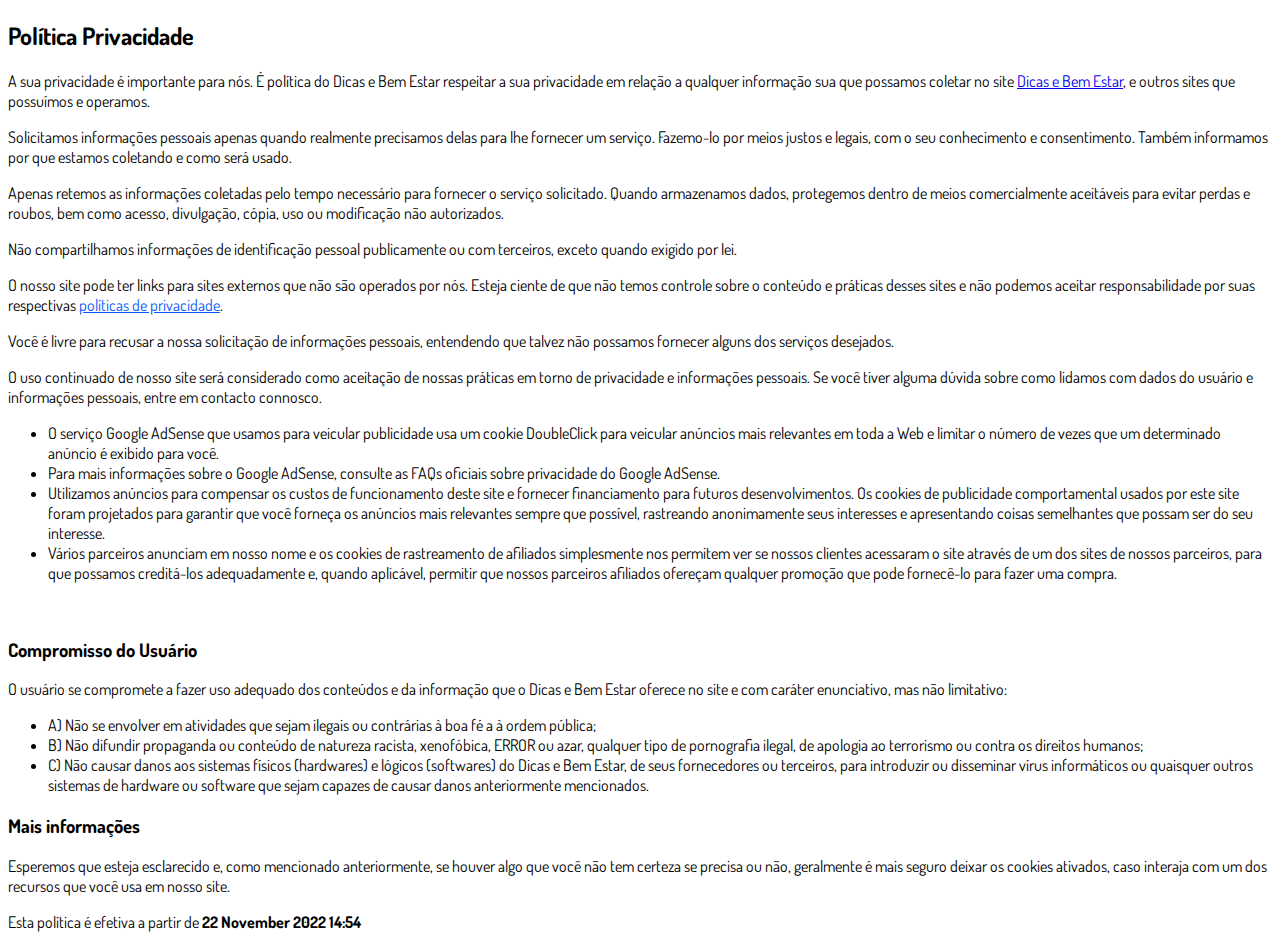
<file: privacidade.html>
<!DOCTYPE html>
<html lang="pt-br">
  <head>
    <meta charset="utf-8">
    <meta name="viewport" content="width=device-width, initial-scale=1, shrink-to-fit=no">

    <link rel="stylesheet" href="https://stackpath.bootstrapcdn.com/bootstrap/4.1.3/css/bootstrap.min.css" integrity="sha384-MCw98/SFnGE8fJT3GXwEOngsV7Zt27NXFoaoApmYm81iuXoPkFOJwJ8ERdknLPMO" crossorigin="anonymous">

    <link rel="preconnect" href="https://fonts.googleapis.com">
    <link rel="preconnect" href="https://fonts.gstatic.com" crossorigin>
    <link href="https://fonts.googleapis.com/css2?family=Dosis:wght@200;300;400;500;600;700;800&display=swap" rel="stylesheet">
    
    <!-- Ícone da Página -->
    <link rel="shortcut icon" type="image/jpg" href="./assets/img/favicon.png">

    <!-- Título da Página -->
    <title>Política de Privacidade | Protocolo Zero Barriga</title>
    
    <style type="text/css">
      body {
        font-family: 'Dosis', sans-serif;
      }
    </style>

  </head>
  <body>
    
    <div class="container py-5">
      <div class="row justify-content-center">
        <div class="col-lg-8">
          <h2>Política Privacidade</h2><p>A sua privacidade é importante para nós. É política do Dicas e Bem Estar respeitar a sua privacidade em relação a qualquer informação sua que possamos coletar no site <a href="index.html">Dicas e Bem Estar</a>, e outros sites que possuímos e operamos.</p><p>Solicitamos informações pessoais apenas quando realmente precisamos delas para lhe fornecer um serviço. Fazemo-lo por meios justos e legais, com o seu conhecimento e consentimento. Também informamos por que estamos coletando e como será usado.</p><p>Apenas retemos as informações coletadas pelo tempo necessário para fornecer o serviço solicitado. Quando armazenamos dados, protegemos dentro de meios comercialmente aceitáveis ​​para evitar perdas e roubos, bem como acesso, divulgação, cópia, uso ou modificação não autorizados.</p><p>Não compartilhamos informações de identificação pessoal publicamente ou com terceiros, exceto quando exigido por lei.</p><p>O nosso site pode ter links para sites externos que não são operados por nós. Esteja ciente de que não temos controle sobre o conteúdo e práticas desses sites e não podemos aceitar responsabilidade por suas respectivas&nbsp;<a href="https://politicaprivacidade.com/" rel="noopener noreferrer" target="_blank" style="background-color: transparent; color: rgb(5, 90, 249);">políticas de privacidade</a>.</p><p>Você é livre para recusar a nossa solicitação de informações pessoais, entendendo que talvez não possamos fornecer alguns dos serviços desejados.</p><p>O uso continuado de nosso site será considerado como aceitação de nossas práticas em torno de privacidade e informações pessoais. Se você tiver alguma dúvida sobre como lidamos com dados do usuário e informações pessoais, entre em contacto connosco.</p><p><ul><li>O serviço Google AdSense que usamos para veicular publicidade usa um cookie DoubleClick para veicular anúncios mais relevantes em toda a Web e limitar o número de vezes que um determinado anúncio é exibido para você.</li><li>Para mais informações sobre o Google AdSense, consulte as FAQs oficiais sobre privacidade do Google AdSense.</li><li>Utilizamos anúncios para compensar os custos de funcionamento deste site e fornecer financiamento para futuros desenvolvimentos. Os cookies de publicidade comportamental usados ​​por este site foram projetados para garantir que você forneça os anúncios mais relevantes sempre que possível, rastreando anonimamente seus interesses e apresentando coisas semelhantes que possam ser do seu interesse.</li><li>Vários parceiros anunciam em nosso nome e os cookies de rastreamento de afiliados simplesmente nos permitem ver se nossos clientes acessaram o site através de um dos sites de nossos parceiros, para que possamos creditá-los adequadamente e, quando aplicável, permitir que nossos parceiros afiliados ofereçam qualquer promoção que pode fornecê-lo para fazer uma compra.</li></ul><p><br></p></p><h3>Compromisso do Usuário</h3><p>O usuário se compromete a fazer uso adequado dos conteúdos e da informação que o Dicas e Bem Estar oferece no site e com caráter enunciativo, mas não limitativo:</p><ul><li>A) Não se envolver em atividades que sejam ilegais ou contrárias à boa fé a à ordem pública;</li><li>B) Não difundir propaganda ou conteúdo de natureza racista, xenofóbica, ERROR ou azar, qualquer tipo de pornografia ilegal, de apologia ao terrorismo ou contra os direitos humanos;</li><li>C) Não causar danos aos sistemas físicos (hardwares) e lógicos (softwares) do Dicas e Bem Estar, de seus fornecedores ou terceiros, para introduzir ou disseminar vírus informáticos ou quaisquer outros sistemas de hardware ou software que sejam capazes de causar danos anteriormente mencionados.</li></ul><h3>Mais informações</h3><p>Esperemos que esteja esclarecido e, como mencionado anteriormente, se houver algo que você não tem certeza se precisa ou não, geralmente é mais seguro deixar os cookies ativados, caso interaja com um dos recursos que você usa em nosso site.</p><p>Esta política é efetiva a partir de&nbsp;<strong>22 November 2022 14:54</strong></p>
        </div>
      </div>
    </div>

    <script src="https://code.jquery.com/jquery-3.3.1.slim.min.js" integrity="sha384-q8i/X+965DzO0rT7abK41JStQIAqVgRVzpbzo5smXKp4YfRvH+8abtTE1Pi6jizo" crossorigin="anonymous"></script>
    <script src="https://cdnjs.cloudflare.com/ajax/libs/popper.js/1.14.3/umd/popper.min.js" integrity="sha384-ZMP7rVo3mIykV+2+9J3UJ46jBk0WLaUAdn689aCwoqbBJiSnjAK/l8WvCWPIPm49" crossorigin="anonymous"></script>
    <script src="https://stackpath.bootstrapcdn.com/bootstrap/4.1.3/js/bootstrap.min.js" integrity="sha384-ChfqqxuZUCnJSK3+MXmPNIyE6ZbWh2IMqE241rYiqJxyMiZ6OW/JmZQ5stwEULTy" crossorigin="anonymous"></script>
  </body>
</html>
</file>
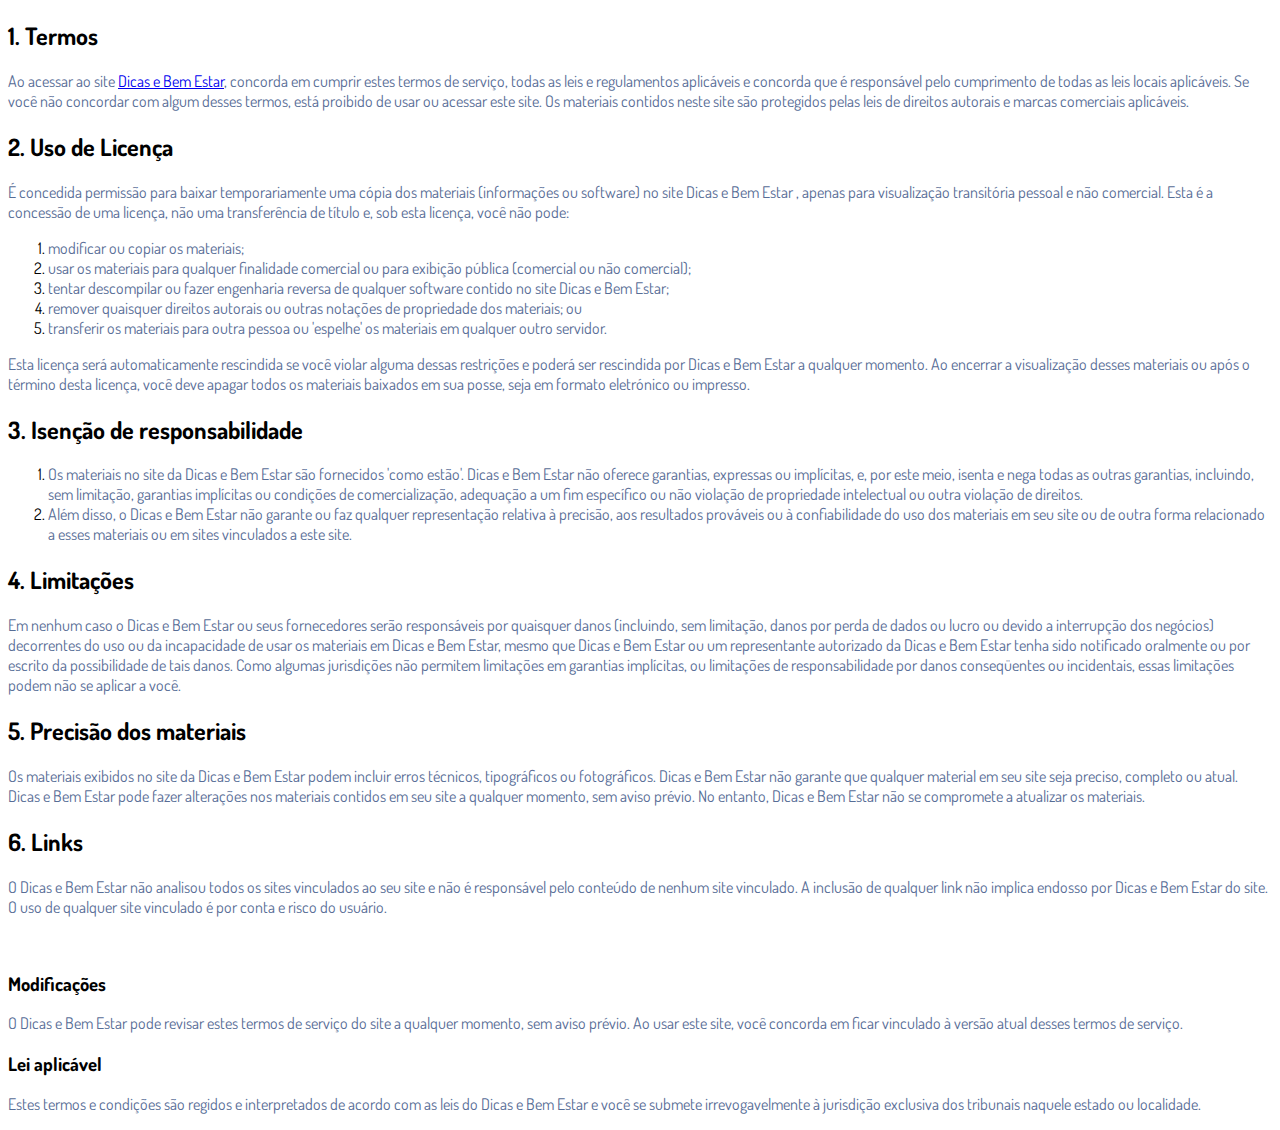
<file: termos.html>
<!DOCTYPE html>
<html lang="pt-br">
  <head>
    <meta charset="utf-8">
    <meta name="viewport" content="width=device-width, initial-scale=1, shrink-to-fit=no">

    <link rel="stylesheet" href="https://stackpath.bootstrapcdn.com/bootstrap/4.1.3/css/bootstrap.min.css" integrity="sha384-MCw98/SFnGE8fJT3GXwEOngsV7Zt27NXFoaoApmYm81iuXoPkFOJwJ8ERdknLPMO" crossorigin="anonymous">

    <link rel="preconnect" href="https://fonts.googleapis.com">
    <link rel="preconnect" href="https://fonts.gstatic.com" crossorigin>
    <link href="https://fonts.googleapis.com/css2?family=Dosis:wght@200;300;400;500;600;700;800&display=swap" rel="stylesheet">
    
    <!-- Ícone da Página -->
    <link rel="shortcut icon" type="image/jpg" href="./assets/img/favicon.png">

    <!-- Título da Página -->
    <title>Termos de Uso | Protocolo Zero Barriga</title>
    
    <style type="text/css">
      body {
        font-family: 'Dosis', sans-serif;
      }
    </style>

  </head>
  <body>
    
    <div class="container py-5">
      <div class="row justify-content-center">
        <div class="col-lg-8">
          <h2>1. Termos</h2><p><span style="color: rgb(87, 109, 150);">Ao acessar ao site <a href="index.html">Dicas e Bem Estar</a>, concorda em cumprir estes termos de serviço, todas as leis e regulamentos aplicáveis ​​e concorda que é responsável pelo cumprimento de todas as leis locais aplicáveis. Se você não concordar com algum desses termos, está proibido de usar ou acessar este site. Os materiais contidos neste site são protegidos pelas leis de direitos autorais e marcas comerciais aplicáveis.</span></p><h2>2. Uso de Licença</h2><p><span style="color: rgb(87, 109, 150);">É concedida permissão para baixar temporariamente uma cópia dos materiais (informações ou software) no site Dicas e Bem Estar , apenas para visualização transitória pessoal e não comercial. Esta é a concessão de uma licença, não uma transferência de título e, sob esta licença, você não pode:&nbsp;</span></p><ol><li><span style="color: rgb(87, 109, 150);">modificar ou copiar os materiais;&nbsp;</span></li><li><span style="color: rgb(87, 109, 150);">usar os materiais para qualquer finalidade comercial ou para exibição pública (comercial ou não comercial);&nbsp;</span></li><li><span style="color: rgb(87, 109, 150);">tentar descompilar ou fazer engenharia reversa de qualquer software contido no site Dicas e Bem Estar;&nbsp;</span></li><li><span style="color: rgb(87, 109, 150);">remover quaisquer direitos autorais ou outras notações de propriedade dos materiais; ou&nbsp;</span></li><li><span style="color: rgb(87, 109, 150);">transferir os materiais para outra pessoa ou 'espelhe' os materiais em qualquer outro servidor.</span></li></ol><p><span style="color: rgb(87, 109, 150);">Esta licença será automaticamente rescindida se você violar alguma dessas restrições e poderá ser rescindida por Dicas e Bem Estar a qualquer momento. Ao encerrar a visualização desses materiais ou após o término desta licença, você deve apagar todos os materiais baixados em sua posse, seja em formato eletrónico ou impresso.</span></p><h2>3. Isenção de responsabilidade</h2><ol><li><span style="color: rgb(87, 109, 150);">Os materiais no site da Dicas e Bem Estar são fornecidos 'como estão'. Dicas e Bem Estar não oferece garantias, expressas ou implícitas, e, por este meio, isenta e nega todas as outras garantias, incluindo, sem limitação, garantias implícitas ou condições de comercialização, adequação a um fim específico ou não violação de propriedade intelectual ou outra violação de direitos.</span></li><li><span style="color: rgb(87, 109, 150);">Além disso, o Dicas e Bem Estar não garante ou faz qualquer representação relativa à precisão, aos resultados prováveis ​​ou à confiabilidade do uso dos materiais em seu site ou de outra forma relacionado a esses materiais ou em sites vinculados a este site.</span></li></ol><h2>4. Limitações</h2><p><span style="color: rgb(87, 109, 150);">Em nenhum caso o Dicas e Bem Estar ou seus fornecedores serão responsáveis ​​por quaisquer danos (incluindo, sem limitação, danos por perda de dados ou lucro ou devido a interrupção dos negócios) decorrentes do uso ou da incapacidade de usar os materiais em Dicas e Bem Estar, mesmo que Dicas e Bem Estar ou um representante autorizado da Dicas e Bem Estar tenha sido notificado oralmente ou por escrito da possibilidade de tais danos. Como algumas jurisdições não permitem limitações em garantias implícitas, ou limitações de responsabilidade por danos conseqüentes ou incidentais, essas limitações podem não se aplicar a você.</span></p><h2>5. Precisão dos materiais</h2><p><span style="color: rgb(87, 109, 150);">Os materiais exibidos no site da Dicas e Bem Estar podem incluir erros técnicos, tipográficos ou fotográficos. Dicas e Bem Estar não garante que qualquer material em seu site seja preciso, completo ou atual. Dicas e Bem Estar pode fazer alterações nos materiais contidos em seu site a qualquer momento, sem aviso prévio. No entanto, Dicas e Bem Estar não se compromete a atualizar os materiais.</span></p><h2>6. Links</h2><p><span style="color: rgb(87, 109, 150);">O Dicas e Bem Estar não analisou todos os sites vinculados ao seu site e não é responsável pelo conteúdo de nenhum site vinculado. A inclusão de qualquer link não implica endosso por Dicas e Bem Estar do site. O uso de qualquer site vinculado é por conta e risco do usuário.</span></p><p><br></p><h3>Modificações</h3><p><span style="color: rgb(87, 109, 150);">O Dicas e Bem Estar pode revisar estes termos de serviço do site a qualquer momento, sem aviso prévio. Ao usar este site, você concorda em ficar vinculado à versão atual desses termos de serviço.</span></p><h3>Lei aplicável</h3><p><span style="color: rgb(87, 109, 150);">Estes termos e condições são regidos e interpretados de acordo com as leis do Dicas e Bem Estar e você se submete irrevogavelmente à jurisdição exclusiva dos tribunais naquele estado ou localidade.</span></p>
        </div>
      </div>
    </div>

    <script src="https://code.jquery.com/jquery-3.3.1.slim.min.js" integrity="sha384-q8i/X+965DzO0rT7abK41JStQIAqVgRVzpbzo5smXKp4YfRvH+8abtTE1Pi6jizo" crossorigin="anonymous"></script>
    <script src="https://cdnjs.cloudflare.com/ajax/libs/popper.js/1.14.3/umd/popper.min.js" integrity="sha384-ZMP7rVo3mIykV+2+9J3UJ46jBk0WLaUAdn689aCwoqbBJiSnjAK/l8WvCWPIPm49" crossorigin="anonymous"></script>
    <script src="https://stackpath.bootstrapcdn.com/bootstrap/4.1.3/js/bootstrap.min.js" integrity="sha384-ChfqqxuZUCnJSK3+MXmPNIyE6ZbWh2IMqE241rYiqJxyMiZ6OW/JmZQ5stwEULTy" crossorigin="anonymous"></script>
  </body>
</html>
</file>
